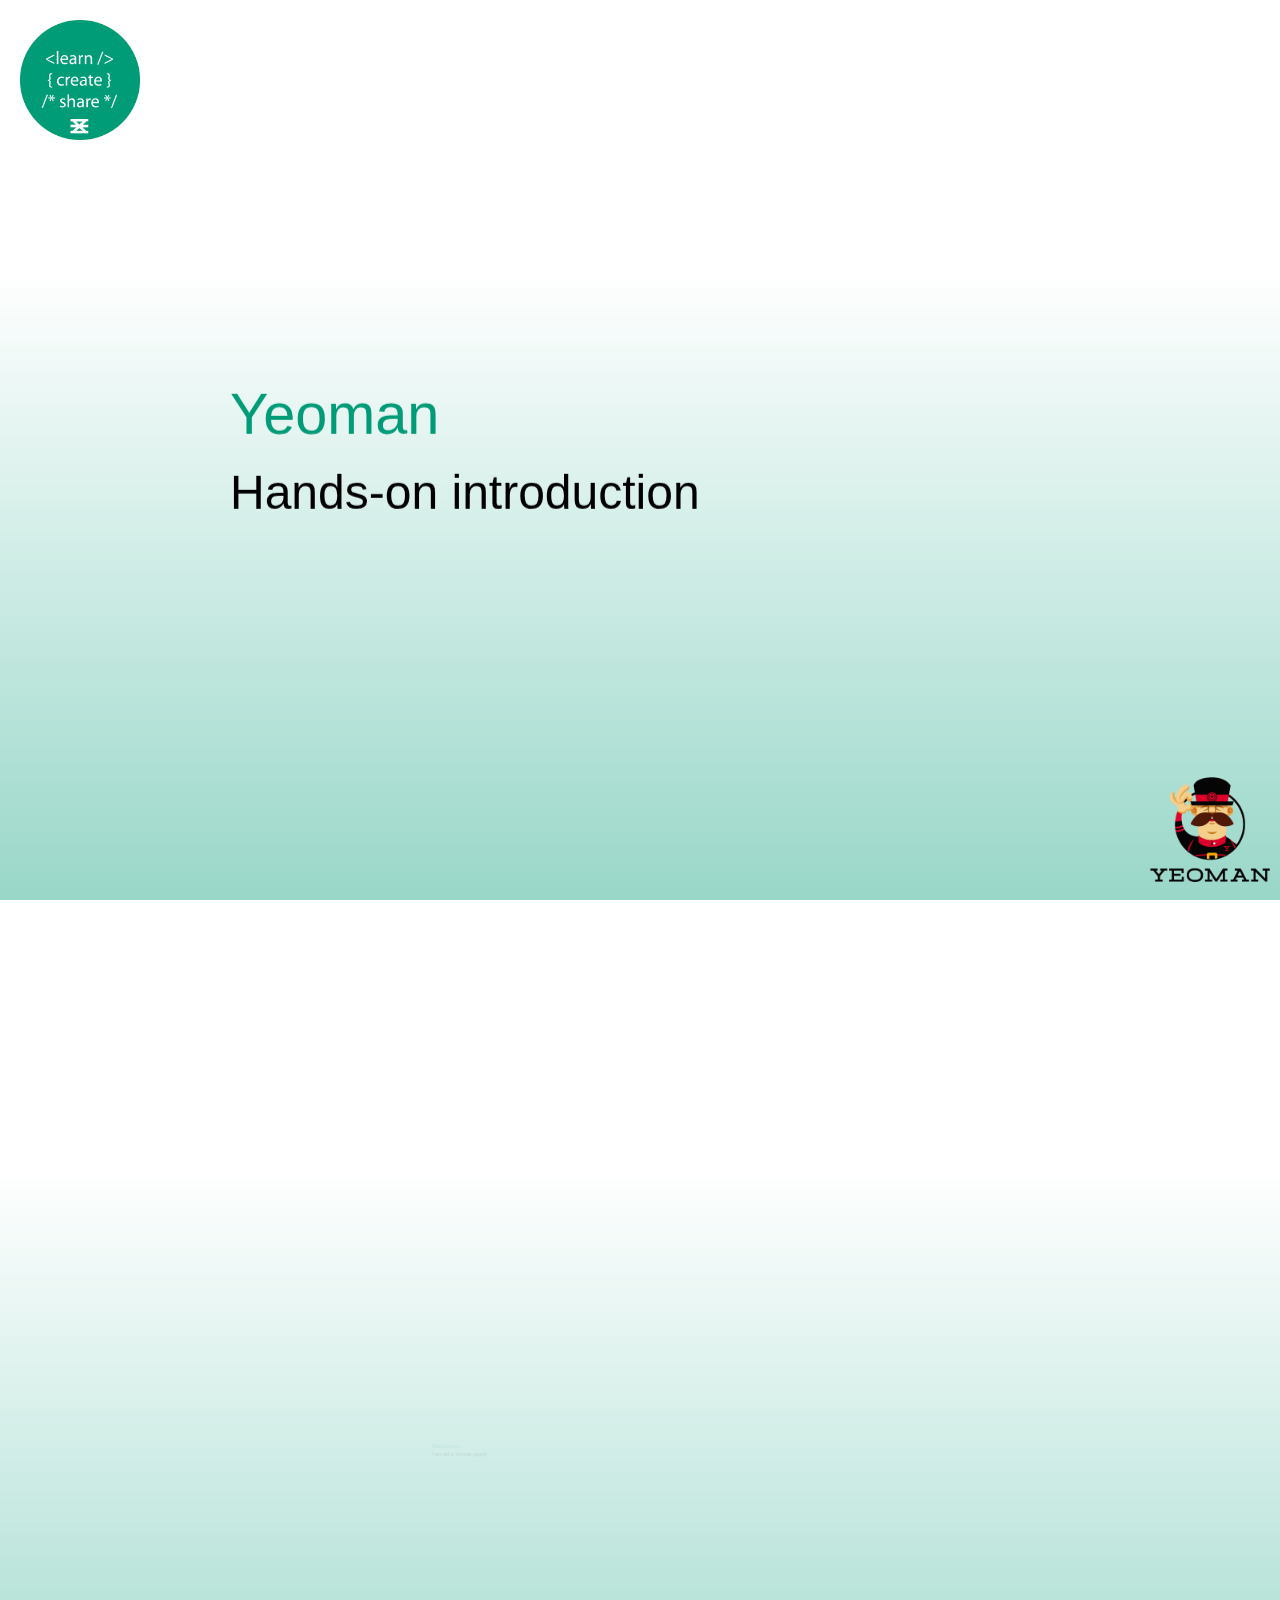
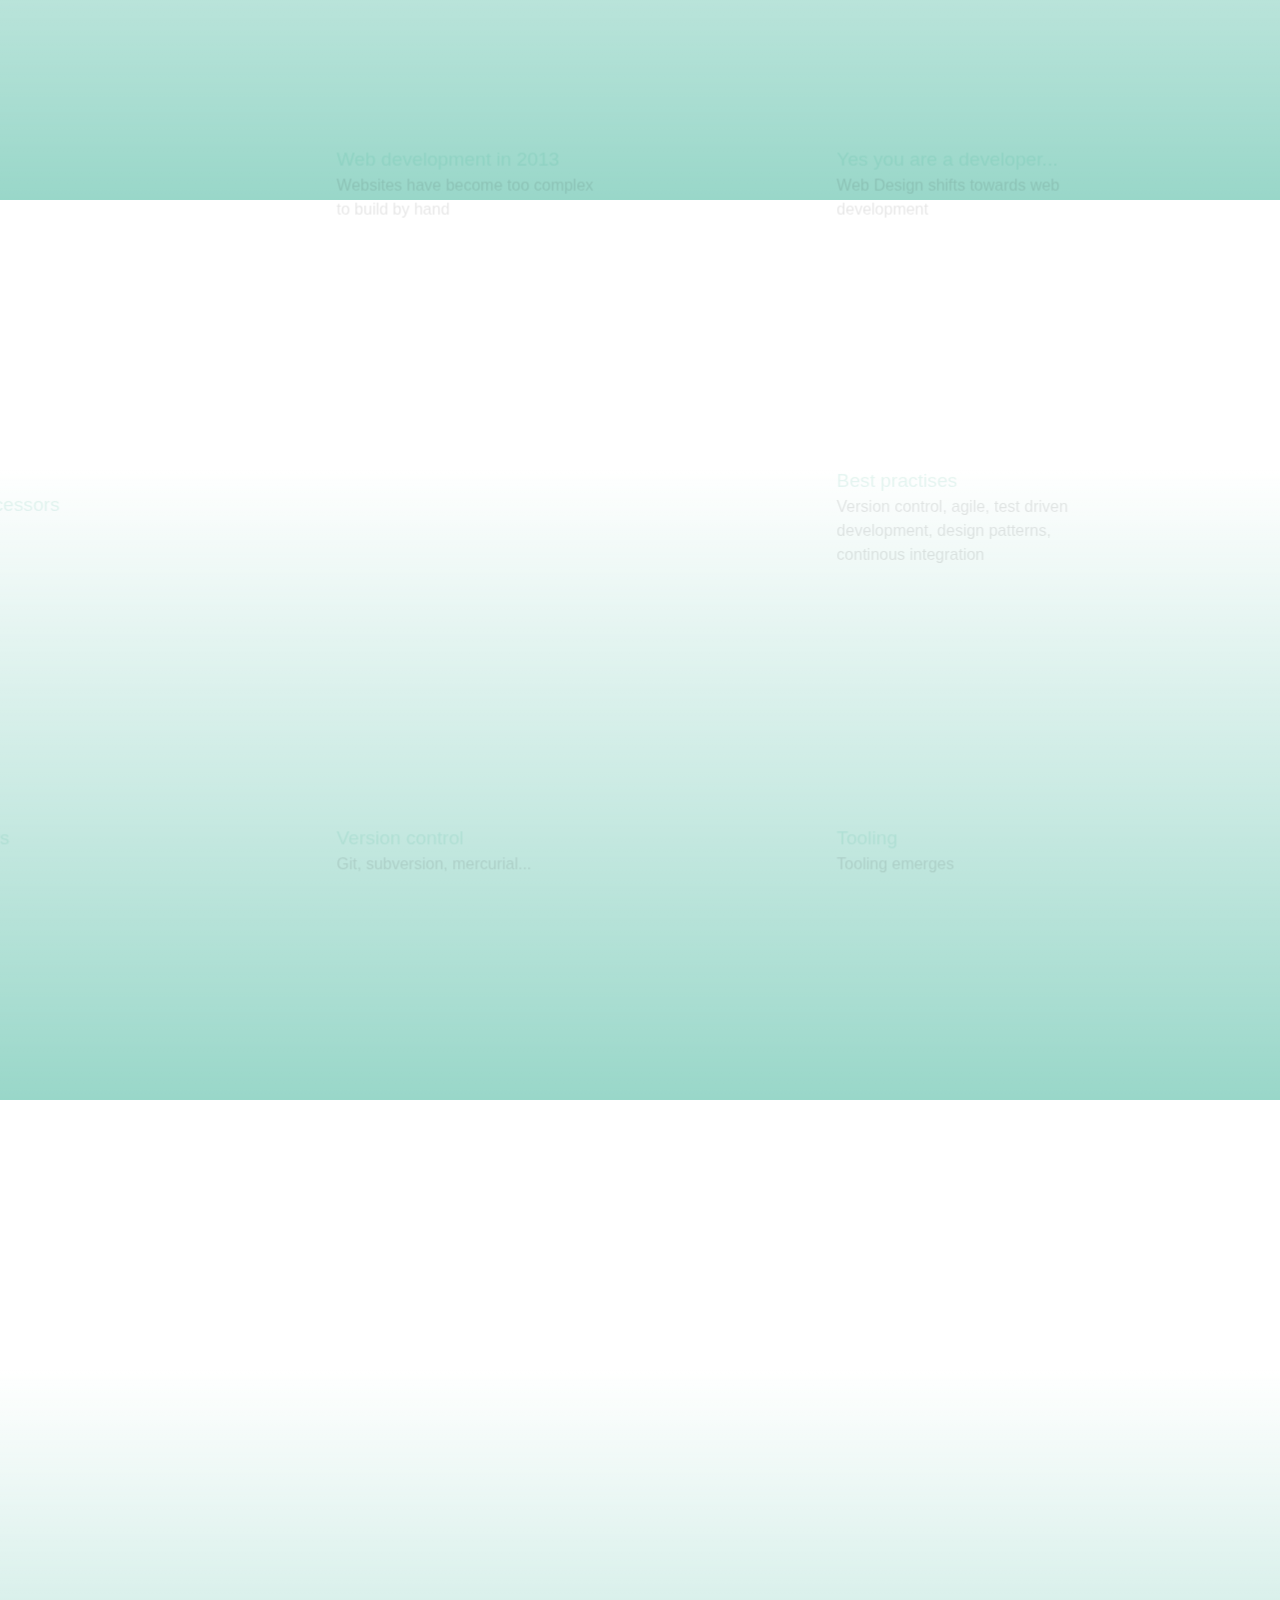
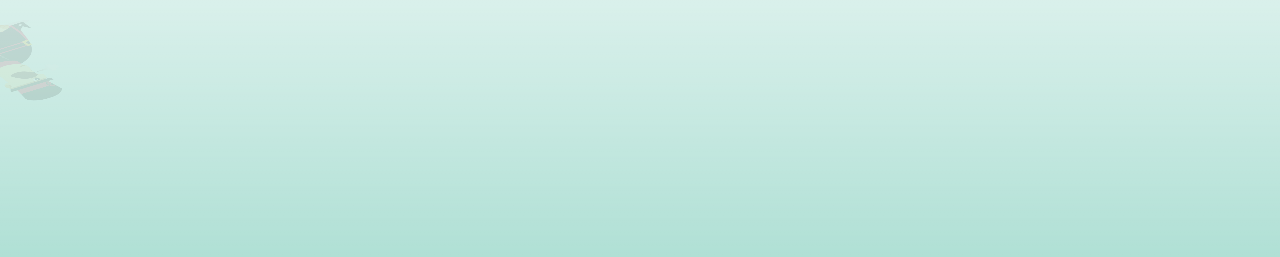
<file: index.html>
<!DOCTYPE html>
<!--[if lt IE 7]>      <html class="no-js lt-ie9 lt-ie8 lt-ie7"> <![endif]-->
<!--[if IE 7]>         <html class="no-js lt-ie9 lt-ie8"> <![endif]-->
<!--[if IE 8]>         <html class="no-js lt-ie9"> <![endif]-->
<!--[if gt IE 8]><!--> <html class="no-js"> <!--<![endif]-->
    <head>
        <meta charset="utf-8">
        <meta http-equiv="X-UA-Compatible" content="IE=edge,chrome=1">
        <title>Yeoman hands-on intro</title>
        <meta name="description" content="">
        <meta name="viewport" content="width=device-width">
        <link rel="shortcut icon" href="./favicon.ico">
        <link rel="apple-touch-icon" href="./apple-touch-icon.png">    
        <link rel="stylesheet" href="./main.css"/>
    </head>
    <body>
        <div class="fallback-message">
            <p>Your browser <b>doesn't support the features required</b> by impress.js, so you are presented with a simplified version of this presentation.</p>
            <p>For the best experience please use the latest <b>Chrome</b>, <b>Safari</b> or <b>Firefox</b> browser.</p>
        </div>
       
    <div id="impress">
        
        <div class="step" data-x="2000" data-y="-4000" data-scale="3">
          <h1>Yeoman</h1>
          <h2>Hands-on introduction</h2>
        </div>
        
         <div class="step" data-x="1500" data-y="-1000" data-scale="0.3">
          <h1>Disclaimer</h1>          
          <q class="centeredBlock">I am not a Yeoman expert</q>
        </div>
        
         <div class="step" data-x="1500" data-y="0">
          <h1>Web development in 2013</h1>
          <q class="centeredBlock">Websites have become too complex to build by hand</q>
        </div>
        
         <div class="step" data-x="3000" data-y="0">
          <h1>Yes you are a developer...</h1>
          <q class="centeredBlock">Web Design shifts towards web development</q>
        </div>
 
        <div class="step" data-x="3000" data-y="1000">
          <h1>Best practises</h1>
          <q class="centeredBlock">Version control, agile, test driven development, design patterns, continous integration</q>
        </div>
        
        <div class="step" data-x="3000" data-y="2000">
          <h1>Tooling</h1>
          <q class="centeredBlock">Tooling emerges</q>
        </div>
        
        <div class="step" data-x="1500" data-y="2000">
          <h1>Version control</h1>
          <q class="centeredBlock">Git, subversion, mercurial...</q>
        </div>
        
        <div class="step" data-x="0" data-y="2000">
          <h1>CSS pre-processors</h1>
          <q class="centeredBlock">Less, Sass</q>
        </div>
        
        <div class="step" data-x="0" data-y="1000">
          <h1>JavaScript pre-processors</h1>
          <q class="centeredBlock">CoffeeScript</q>
        </div>
        
        
        <!-- break -->
        
        <div class="step" data-x="-5000" data-y="1000" data-rotate="-90" data-scale="4">
          <h1>Yeoman</h1>
          <q class="centeredBlock">A Workflow Manager</q>
        </div>
        
         <div class="step" data-x="-5000" data-y="-1000" data-rotate="-180" data-scale="2">
          <h1>About</h1>
          <q>Open Source project by Google</q>
          <ul>
            <li>Paul Irish</li>
            <li>Addy Osmani</li>
            <li>Mickael Daniel</li>
            <li>Sindre Sorhus</li>
            <li>Eric Bidelman</li>
          </ul>
        </div>
        
        <div class="step" data-x="-4000" data-y="1000" data-rotate="-180" data-scale="1">
          <h1>A collection of open source solutions which provide</h1>
          <ul class="longlist">
            <li>Scaffolding</li>
            <li>CSS generation</li>
            <li>JS abstraction</li>
            <li>Image optimisation</li>
            <li>Dependency managemen</li>
            <li>Test frameworks</li>
            <li>Building</li>
            <li>...</li>
          </ul>
        </div>
        
        <div class="step" data-x="-3000" data-y="1000" data-rotate="-90">
          <h1>Generators</h1>
          <q>Many generator available: Twitter Bootstrap, Backbone, bbb, chromeapp, ember, mocha, Angular...</q>
        </div>
        
         <div class="step" data-x="-2000" data-y="3000" data-rotate="-90">
          <h1>Package management</h1>
          <q>For example:</q>
          <pre>yeoman install jquery</pre>
        </div>
        
        <div class="step" data-x="-2000" data-y="1000" data-rotate="-90" data-scale="2">
          <h1>Command line</h1>
          <ul class="commands">
            <li>yeoman init</li>
            <li>yeoman build</li>
            <li>yeoman test</li>
            <li>yeoman search</li>
            <li>yeoman install</li>
          </ul>
        </div>
        
        <div class="step" data-x="-1000" data-y="700" data-rotate="0">
          <h1>Live reloading server</h1>
          <q>Edit, save, <s>reload</s>
        </div>
        
        <div class="step" data-x="-1000" data-y="1000" data-rotate="-90" data-rotate-x="90">
         
          <ul class="commands">
            <li>yeoman server</li>
          </ul>
        </div>
        
        <div class="step" data-x="-1000" data-y="1000" data-rotate="-210" data-rotate-x="210">
         
          <ul class="commands">
            <li>yeoman server:dist</li>
          </ul>
        </div>
        
        <div class="step" data-x="-1000" data-y="1000" data-rotate="-330" data-rotate-x="170">
          <ul class="commands">
            <li>yeoman server:test</li>
          </ul>
        </div>
      
        <div class="step demo" data-x="0" data-y="4500" data-rotate="-330" data-rotate-x="170" data-scale="1">
          <h1>Demo</h1>
        </div>
      
   <!--
        <div id="bored" class="step slide" data-x="-1000" data-y="-1500">
            <q>Aren't you just <b>bored</b> with all those slides-based presentations?</q>
        </div>

       
        <div class="step slide" data-x="0" data-y="-1500">
            <q>Don't you think that presentations given <strong>in modern browsers</strong> shouldn't <strong>copy the limits</strong> of 'classic' slide decks?</q>
        </div>

        <div class="step slide" data-x="1000" data-y="-1500">
            <q>Would you like to <strong>impress your audience</strong> with <strong>stunning visualization</strong> of your talk?</q>
        </div>

        
        <div id="title" class="step" data-x="0" data-y="0" data-scale="4">
            <span class="try">then you should try</span>
            <h1>impress.js<sup>*</sup></h1>
            <span class="footnote"><sup>*</sup> no rhyme intended</span>
        </div>

       
        <div id="its" class="step" data-x="850" data-y="3000" data-rotate="90" data-scale="5">
            <p>It's a <strong>presentation tool</strong> <br/>
            inspired by the idea behind <a href="http://prezi.com">prezi.com</a> <br/>
            and based on the <strong>power of CSS3 transforms and transitions</strong> in modern browsers.</p>
        </div>

        <div id="big" class="step" data-x="3500" data-y="2100" data-rotate="180" data-scale="6">
            <p>visualize your <b>big</b> <span class="thoughts">thoughts</span></p>
        </div>

        
        <div id="tiny" class="step" data-x="2825" data-y="2325" data-z="-3000" data-rotate="300" data-scale="1">
            <p>and <b>tiny</b> ideas</p>
        </div>

       
        <div id="ing" class="step" data-x="3500" data-y="-850" data-rotate="270" data-scale="6">
            <p>by <b class="positioning">positioning</b>, <b class="rotating">rotating</b> and <b class="scaling">scaling</b> them on an infinite canvas</p>
        </div>

        <div id="imagination" class="step" data-x="6700" data-y="-300" data-scale="6">
            <p>the only <b>limit</b> is your <b class="imagination">imagination</b></p>
        </div>

        <div id="source" class="step" data-x="6300" data-y="2000" data-rotate="20" data-scale="4">
            <p>want to know more?</p>
            <q><a href="http://github.com/bartaz/impress.js">use the source</a>, Luke!</q>
        </div>

        <div id="one-more-thing" class="step" data-x="6000" data-y="4000" data-scale="2">
            <p>one more thing...</p>
        </div>


       
        <div id="overview" class="step" data-x="3000" data-y="1500" data-scale="10">
        </div>
        
        -->

    </div>


    <div class="hint">
        <p>Use a spacebar or arrow keys to navigate</p>
    </div>
    <script>
    if ("ontouchstart" in document.documentElement) { 
        document.querySelector(".hint").innerHTML = "<p>Tap on the left or right to navigate</p>";
    }
    </script>

    <script src="./script.js"></script>
    <script>impress().init();</script>

</body>
</html>
</file>
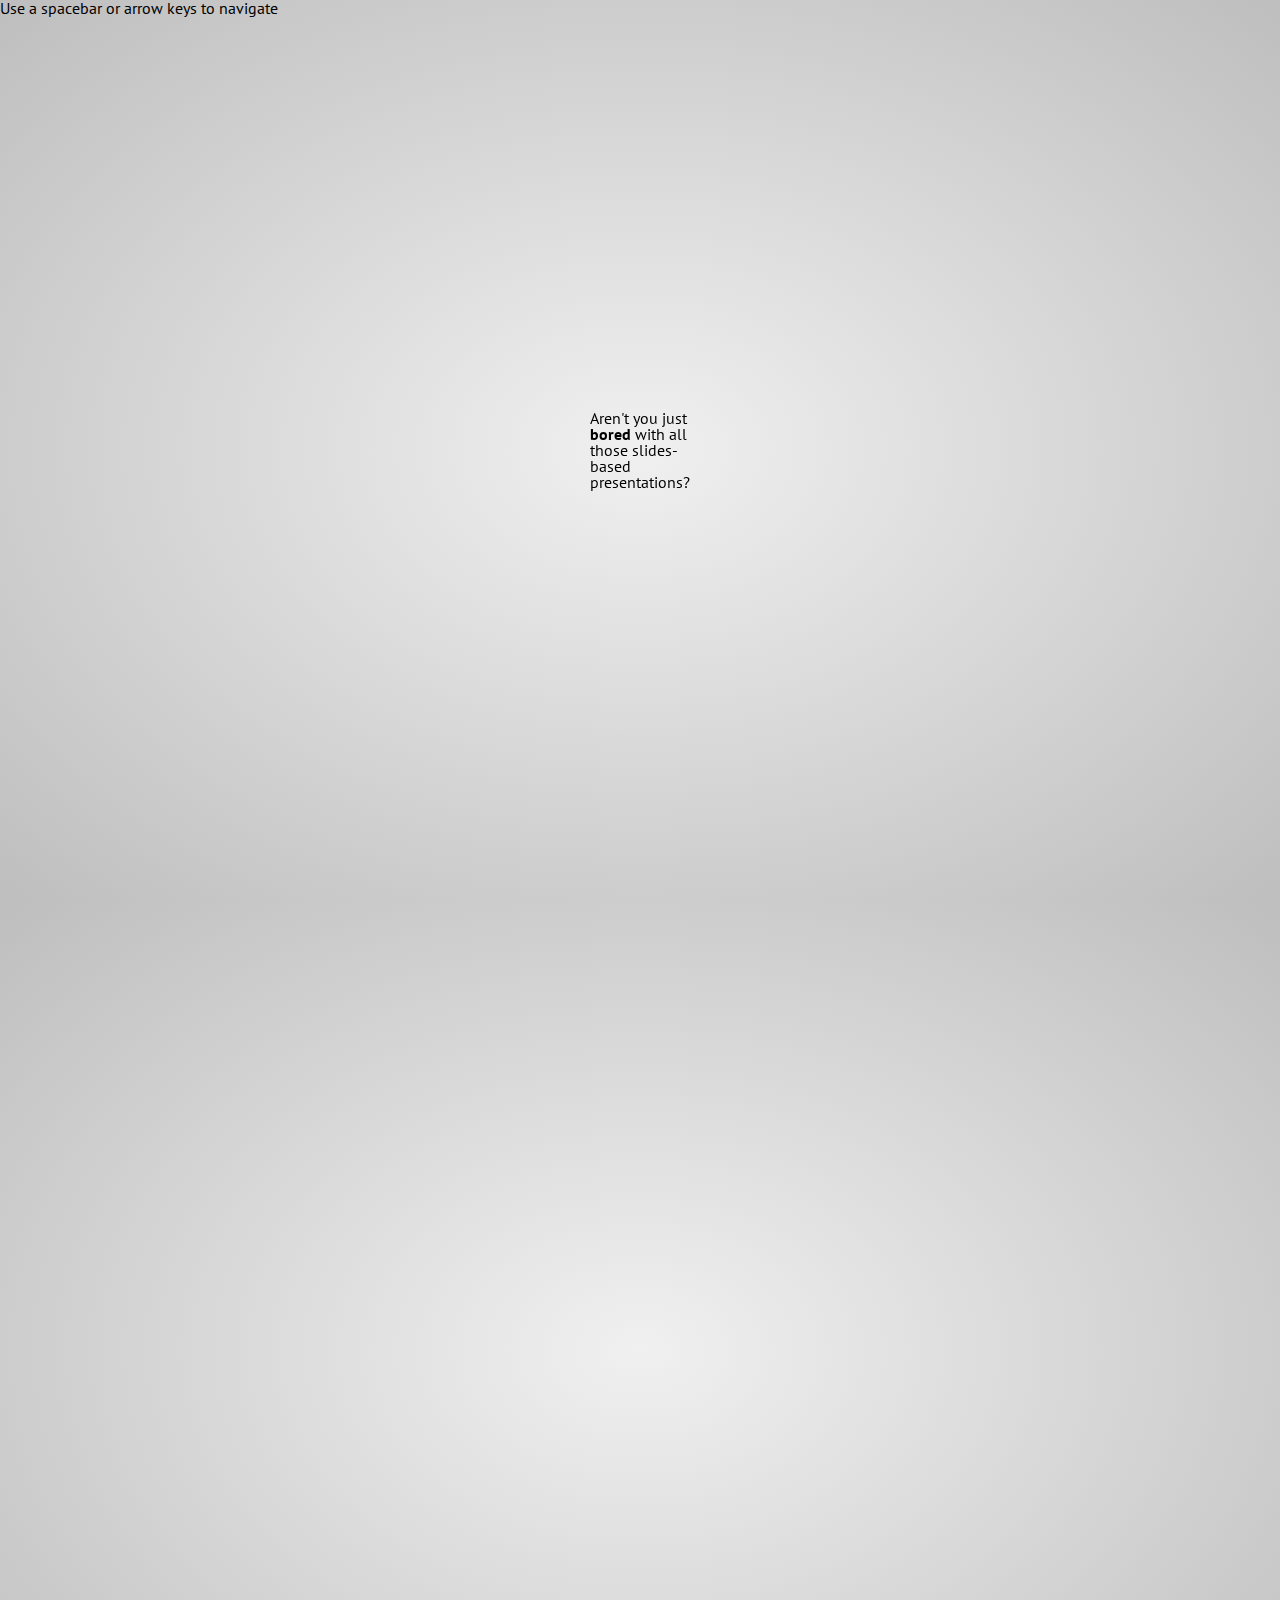
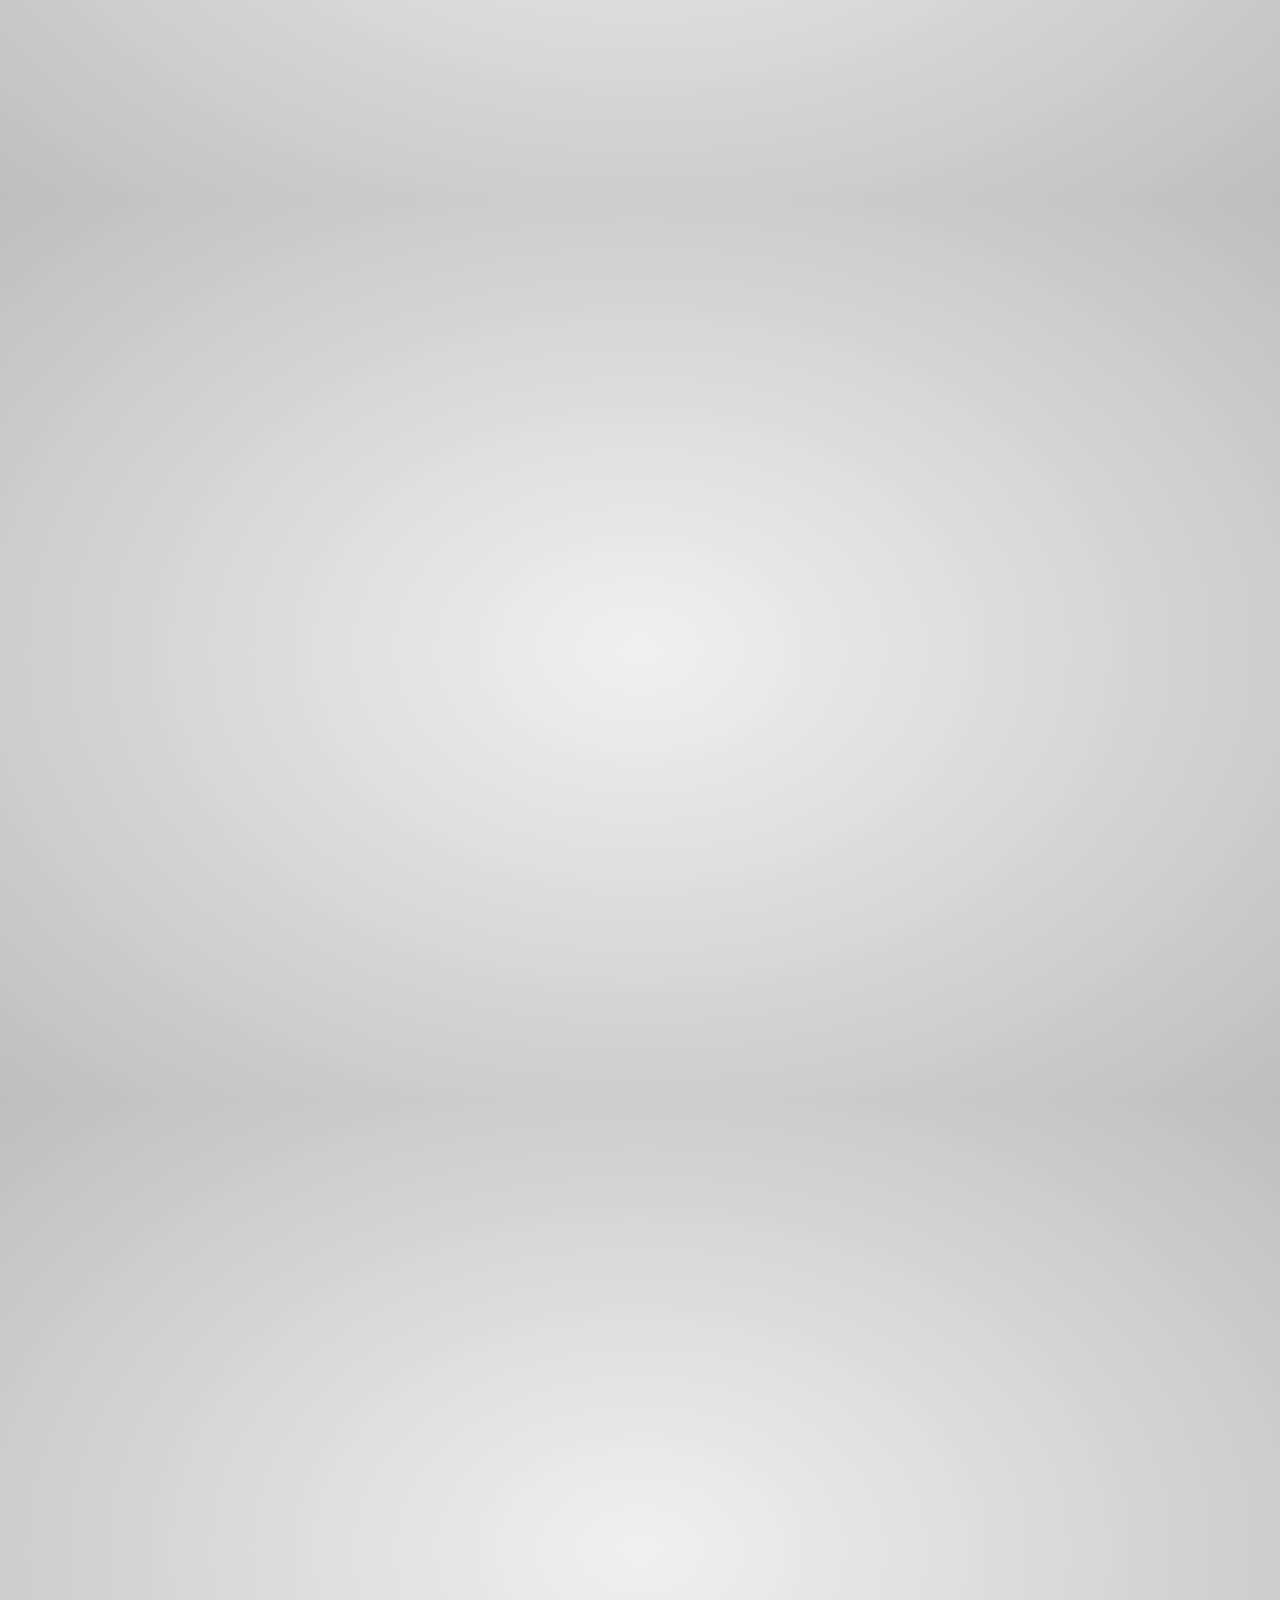
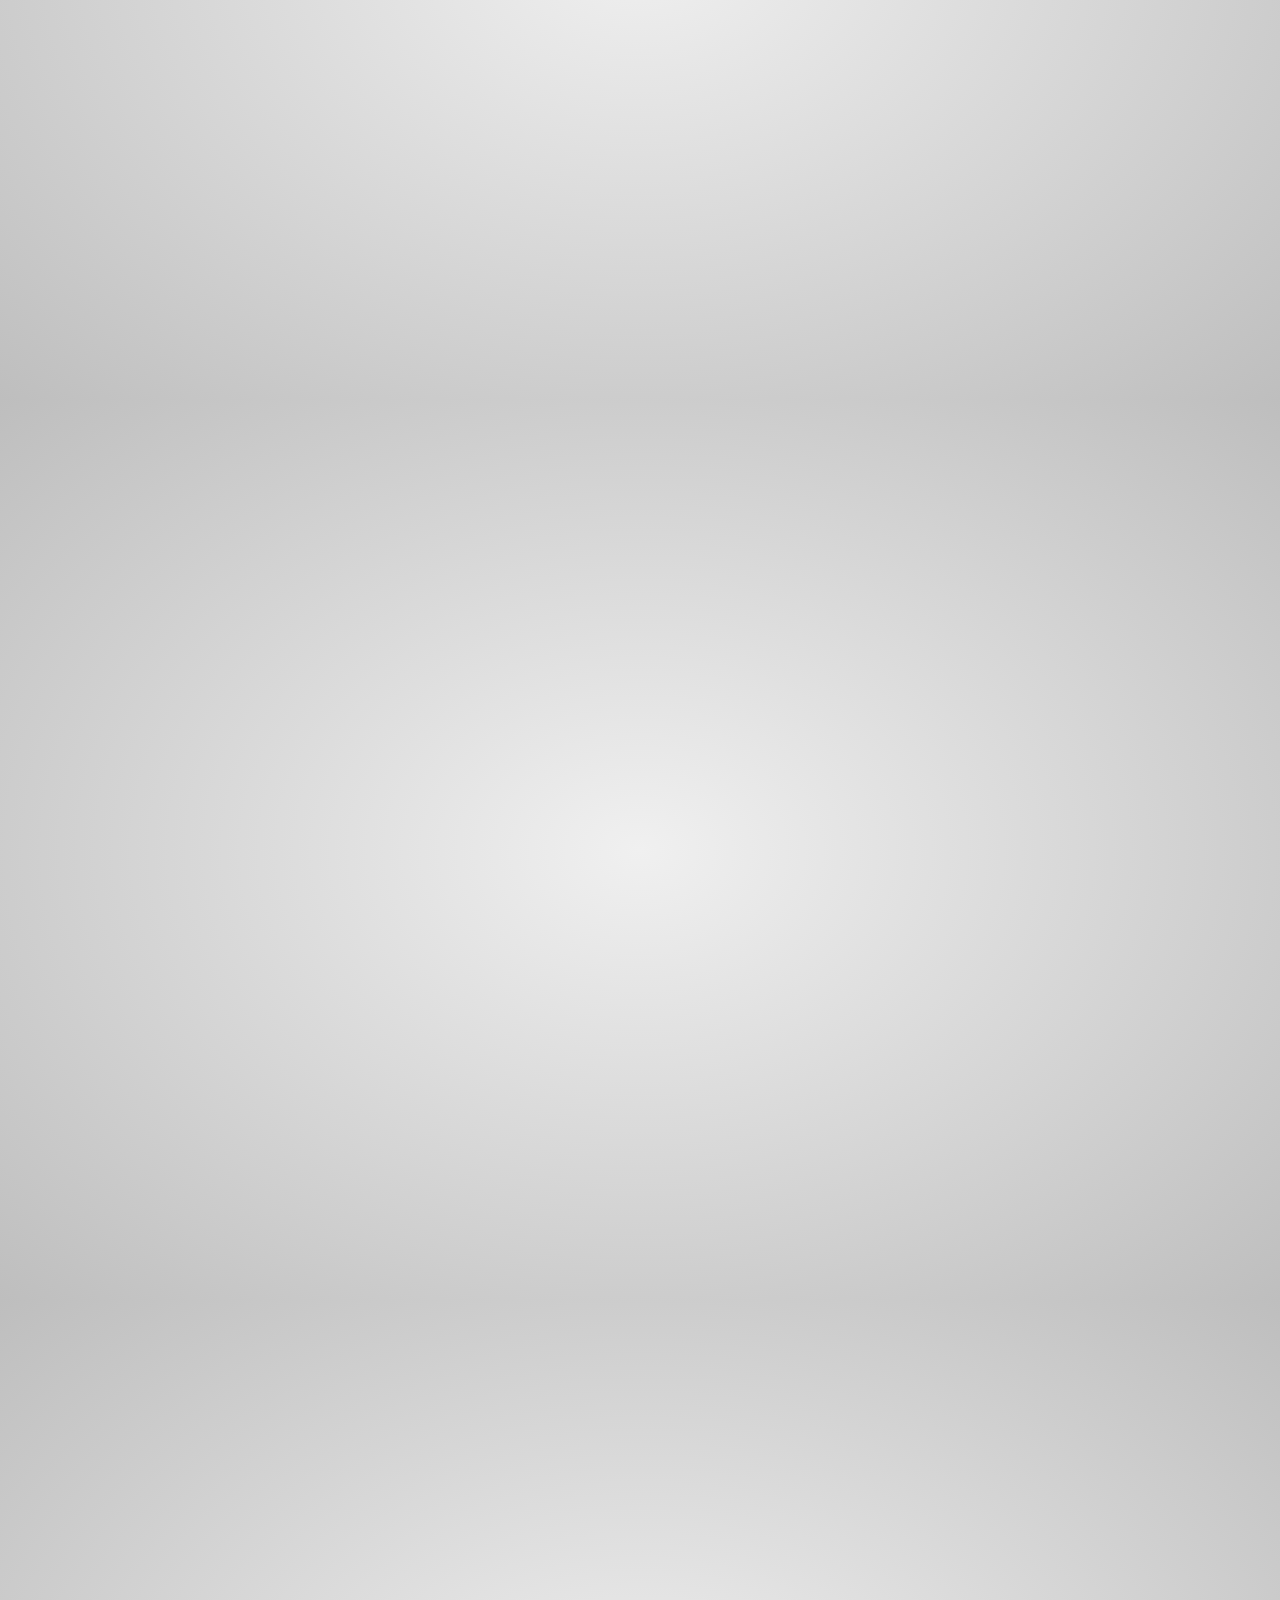
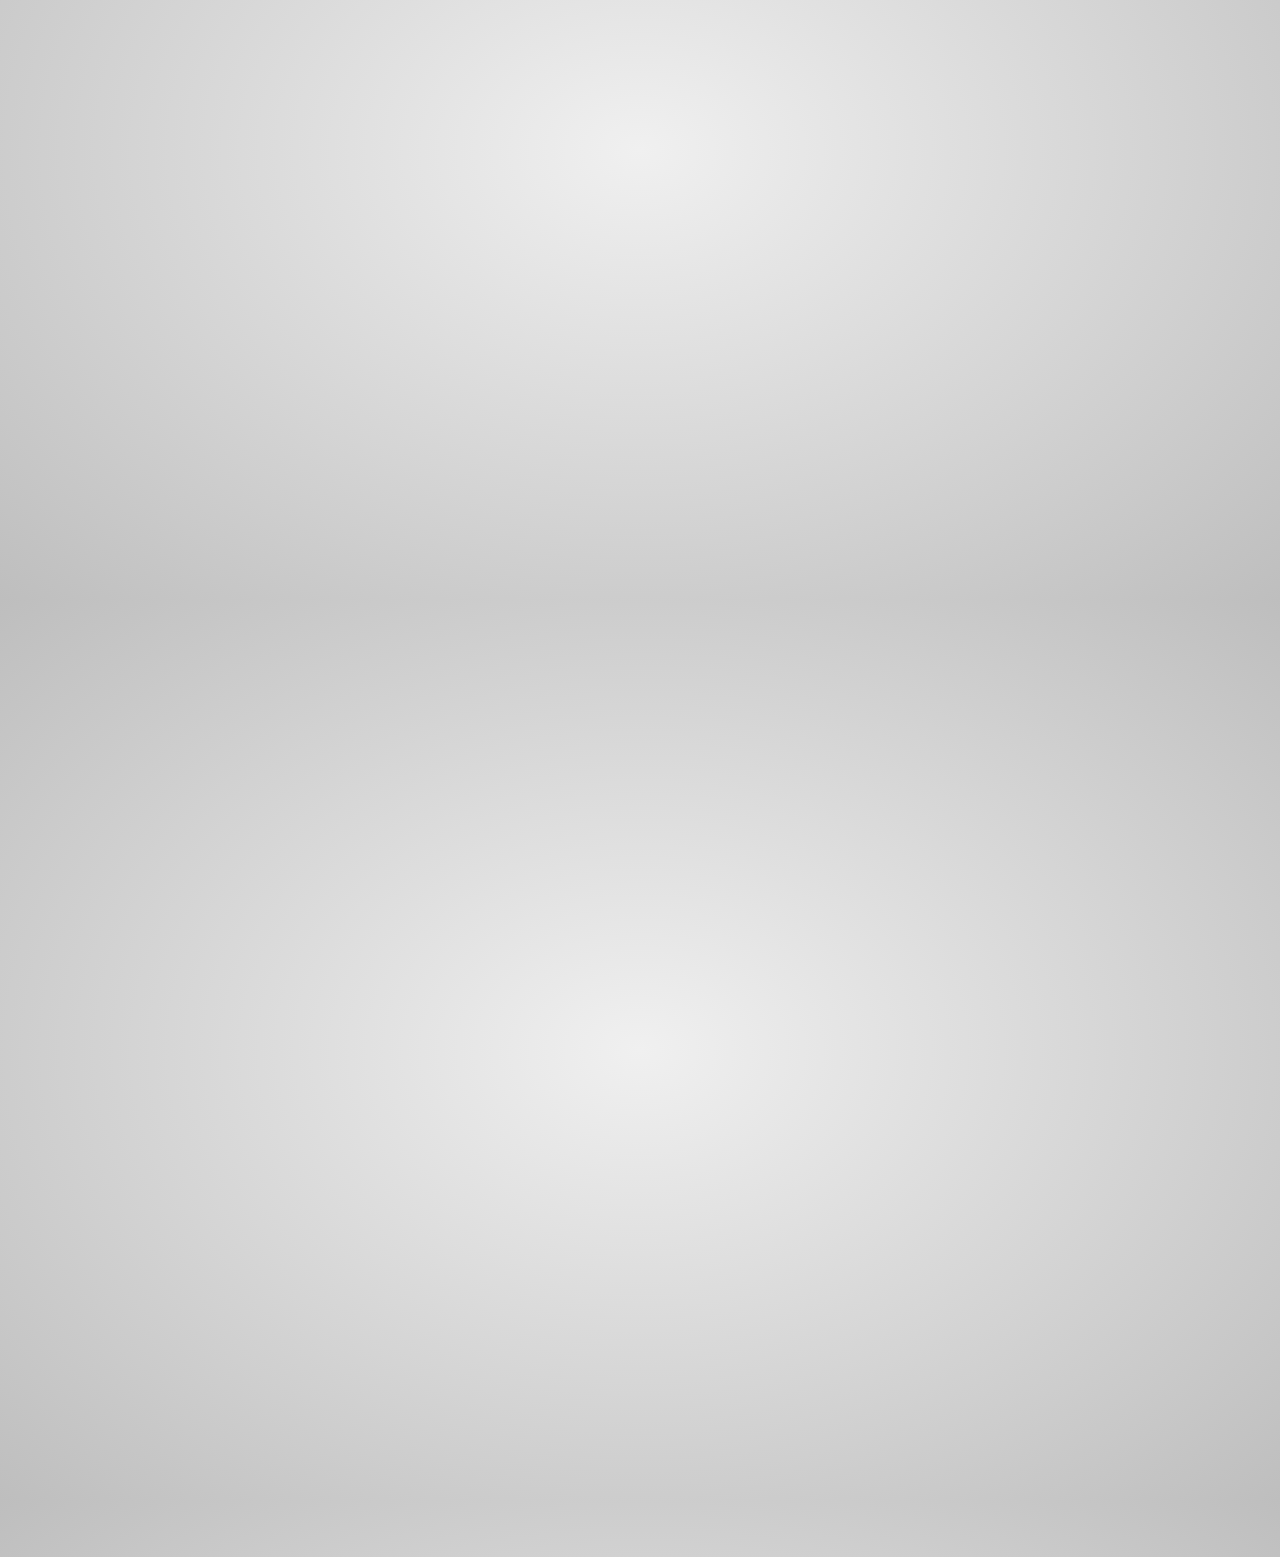
<file: components/impress.js/index.html>
<!doctype html>

<!--

    Welcome to the light side of the source, young padawan.

    One step closer to learn something interesting you are...

                               ____                  
                            _.' :  `._               
                        .-.'`.  ;   .'`.-.           
               __      / : ___\ ;  /___ ; \      __  
             ,'_ ""--.:__;".-.";: :".-.":__;.--"" _`,
             :' `.t""--.. '<@.`;_  ',@:` ..--""j.' `;
                  `:-.._J '-.-'L__ `-- ' L_..-;'     
                    "-.__ ;  .-"  "-.  : __.-"       
                        L ' /.------.\ ' J           
                         "-.   "--"   .-"            
                        __.l"-:_JL_;-";.__           
                     .-j/'.;  ;""""  / .'\"-.        
                   .' /:`. "-.:     .-" .';  `.      
                .-"  / ;  "-. "-..-" .-"  :    "-.   
             .+"-.  : :      "-.__.-"      ;-._   \  
             ; \  `.; ;                    : : "+. ; 
             :  ;   ; ;                    : ;  : \: 
             ;  :   ; :                    ;:   ;  : 
            : \  ;  :  ;                  : ;  /  :: 
            ;  ; :   ; :                  ;   :   ;: 
            :  :  ;  :  ;                : :  ;  : ; 
            ;\    :   ; :                ; ;     ; ; 
            : `."-;   :  ;              :  ;    /  ; 
             ;    -:   ; :              ;  : .-"   : 
             :\     \  :  ;            : \.-"      : 
              ;`.    \  ; :            ;.'_..--  / ; 
              :  "-.  "-:  ;          :/."      .'  :
               \         \ :          ;/  __        :
                \       .-`.\        /t-""  ":-+.   :
                 `.  .-"    `l    __/ /`. :  ; ; \  ;
                   \   .-" .-"-.-"  .' .'j \  /   ;/ 
                    \ / .-"   /.     .'.' ;_:'    ;  
                     :-""-.`./-.'     /    `.___.'   
                           \ `t  ._  /               
                            "-.t-._:'                

-->

<!--
    
    So you'd like to know how to use impress.js?
    
    You've made the first, very important step -- you're reading the source code.
    And that's how impress.js presentations are built -- with HTML and CSS code.
    
    Believe me, you need quite decent HTML and CSS skills to be able to use impress.js effectively.
    And what is even more important, you need to be a designer, too, because there are no default
    styles for impress.js presentations, there is no default or automatic layout for them.
    
    You need to design and build it by hand.
    
    So...
    
    Would you still like to know how to use impress.js?
    
-->

<html lang="en">
<head>
    <meta charset="utf-8" />
    <meta name="viewport" content="width=1024" />
    <meta name="apple-mobile-web-app-capable" content="yes" />
    <title>impress.js | presentation tool based on the power of CSS3 transforms and transitions in modern browsers | by Bartek Szopka @bartaz</title>
    
    <meta name="description" content="impress.js is a presentation tool based on the power of CSS3 transforms and transitions in modern browsers and inspired by the idea behind prezi.com." />
    <meta name="author" content="Bartek Szopka" />

    <link href="http://fonts.googleapis.com/css?family=Open+Sans:regular,semibold,italic,italicsemibold|PT+Sans:400,700,400italic,700italic|PT+Serif:400,700,400italic,700italic" rel="stylesheet" />

    <!--
        
        Impress.js doesn't depend on any external stylesheet. Script adds all styles it needs for
        presentation to work.
        
        This style below contains styles only for demo presentation. Browse it to see how impress.js
        classes are used to style presentation steps, or how to apply fallback styles, but I don't want
        you to use them directly in your presentation.
        
        Be creative, build your own. We don't really want all impress.js presentations to look the same,
        do we?
        
        When creating your own presentation get rid of this file. Start from scratch, it's fun!
        
    -->
    <link href="css/impress-demo.css" rel="stylesheet" />
    
    <link rel="shortcut icon" href="favicon.png" />
    <link rel="apple-touch-icon" href="./apple-touch-icon.png" />
</head>

<!--
    
    Body element is used by impress.js to set some useful class names, that will allow you to detect
    the support and state of the presentation in CSS or other scripts.
    
    First very useful class name is `impress-not-supported`. This class means, that browser doesn't
    support features required by impress.js, so you should apply some fallback styles in your CSS.
    It's not necessary to add it manually on this element. If the script detects that browser is not
    good enough it will add this class, but keeping it in HTML means that users without JavaScript
    will also get fallback styles.
    
    When impress.js script detects that browser supports all required features, this class name will
    be removed.
    
    The class name on body element also depends on currently active presentation step. More details about
    it can be found later, when `hint` element is being described.
    
-->
<body>

<!--
    For example this fallback message is only visible when there is `impress-not-supported` class on body.
-->
<div class="fallback-message">
    <p>Your browser <b>doesn't support the features required</b> by impress.js, so you are presented with a simplified version of this presentation.</p>
    <p>For the best experience please use the latest <b>Chrome</b>, <b>Safari</b> or <b>Firefox</b> browser.</p>
</div>

<!--
    
    Now that's the core element used by impress.js.
    
    That's the wrapper for your presentation steps. In this element all the impress.js magic happens.
    It doesn't have to be a `<div>`. Only `id` is important here as that's how the script find it.
    
    You probably won't need it now, but there are some configuration options that can be set on this element.
    
    To change the duration of the transition between slides use `data-transition-duration="2000"` giving it
    a number of ms. It defaults to 1000 (1s).
    
    You can also control the perspective with `data-perspective="500"` giving it a number of pixels.
    It defaults to 1000. You can set it to 0 if you don't want any 3D effects.
    If you are willing to change this value make sure you understand how CSS perspective works:
    https://developer.mozilla.org/en/CSS/perspective
    
    But as I said, you won't need it for now, so don't worry - there are some simple but interesing things
    right around the corner of this tag ;)
    
-->
<div id="impress">

    <!--
        
        Here is where interesting thing start to happen.
        
        Each step of the presentation should be an element inside the `#impress` with a class name
        of `step`. These step elements are positioned, rotated and scaled by impress.js, and
        the 'camera' shows them on each step of the presentation.
        
        Positioning information is passed through data attributes.
        
        In the example below we only specify x and y position of the step element with `data-x="-1000"`
        and `data-y="-1500` attributes. This means that **the center** of the element (yes, the center)
        will be positioned in point x = -1000px and y = -1500px of the presentation 'canvas'.
        
        It will not be rotated or scaled.
        
    -->
    <div id="bored" class="step slide" data-x="-1000" data-y="-1500">
        <q>Aren't you just <b>bored</b> with all those slides-based presentations?</q>
    </div>

    <!--
        
        The `id` attribute of the step element is used to identify it in the URL, but it's optional.
        If it is not defined, it will get a default value of `step-N` where N is a number of slide.
        
        So in the example below it'll be `step-2`.
        
        The hash part of the url when this step is active will be `#/step-2`.
        
        You can also use `#step-2` in a link, to point directly to this particular step.
        
        Please note, that while `#/step-2` (with slash) would also work in a link it's not recommended.
        Using classic `id`-based links like `#step-2` makes these links usable also in fallback mode.
        
    -->
    <div class="step slide" data-x="0" data-y="-1500">
        <q>Don't you think that presentations given <strong>in modern browsers</strong> shouldn't <strong>copy the limits</strong> of 'classic' slide decks?</q>
    </div>

    <div class="step slide" data-x="1000" data-y="-1500">
        <q>Would you like to <strong>impress your audience</strong> with <strong>stunning visualization</strong> of your talk?</q>
    </div>

    <!--
        
        This is an example of step element being scaled.
        
        Again, we use a `data-` attribute, this time it's `data-scale="4"`, so it means that this
        element will be 4 times larger than the others.
        From presentation and transitions point of view it means, that it will have to be scaled
        down (4 times) to make it back to it's correct size.
        
    -->
    <div id="title" class="step" data-x="0" data-y="0" data-scale="4">
        <span class="try">then you should try</span>
        <h1>impress.js<sup>*</sup></h1>
        <span class="footnote"><sup>*</sup> no rhyme intended</span>
    </div>

    <!--
        
        This element introduces rotation.
        
        Notation shouldn't be a surprise. We use `data-rotate="90"` attribute, meaning that this
        element should be rotated by 90 degrees clockwise.
        
    -->
    <div id="its" class="step" data-x="850" data-y="3000" data-rotate="90" data-scale="5">
        <p>It's a <strong>presentation tool</strong> <br/>
        inspired by the idea behind <a href="http://prezi.com">prezi.com</a> <br/>
        and based on the <strong>power of CSS3 transforms and transitions</strong> in modern browsers.</p>
    </div>

    <div id="big" class="step" data-x="3500" data-y="2100" data-rotate="180" data-scale="6">
        <p>visualize your <b>big</b> <span class="thoughts">thoughts</span></p>
    </div>

    <!--
        
        And now it gets really exiting! We move into third dimension!
        
        Along with `data-x` and `data-y`, you can define the position on third (Z) axis, with
        `data-z`. In the example below we use `data-z="-3000"` meaning that element should be
        positioned far away from us (by 3000px).
        
    -->
    <div id="tiny" class="step" data-x="2825" data-y="2325" data-z="-3000" data-rotate="300" data-scale="1">
        <p>and <b>tiny</b> ideas</p>
    </div>

    <!--
        
        This step here doesn't introduce anything new when it comes to data attributes, but you
        should notice in the demo that some words of this text are being animated.
        It's a very basic CSS transition that is applied to the elements when this step element is
        reached.
        
        At the very beginning of the presentation all step elements are given the class of `future`.
        It means that they haven't been visited yet.
        
        When the presentation moves to given step `future` is changed to `present` class name.
        That's how animation on this step works - text moves when the step has `present` class.
        
        Finally when the step is left the `present` class is removed from the element and `past`
        class is added.
        
        So basically every step element has one of three classes: `future`, `present` and `past`.
        Only one current step has the `present` class.
        
    -->
    <div id="ing" class="step" data-x="3500" data-y="-850" data-rotate="270" data-scale="6">
        <p>by <b class="positioning">positioning</b>, <b class="rotating">rotating</b> and <b class="scaling">scaling</b> them on an infinite canvas</p>
    </div>

    <div id="imagination" class="step" data-x="6700" data-y="-300" data-scale="6">
        <p>the only <b>limit</b> is your <b class="imagination">imagination</b></p>
    </div>

    <div id="source" class="step" data-x="6300" data-y="2000" data-rotate="20" data-scale="4">
        <p>want to know more?</p>
        <q><a href="http://github.com/bartaz/impress.js">use the source</a>, Luke!</q>
    </div>

    <div id="one-more-thing" class="step" data-x="6000" data-y="4000" data-scale="2">
        <p>one more thing...</p>
    </div>

    <!--
        
        And the last one shows full power and flexibility of impress.js.
        
        You can not only position element in 3D, but also rotate it around any axis.
        So this one here will get rotated by -40 degrees (40 degrees anticlockwise) around X axis and
        10 degrees (clockwise) around Y axis.
        
        You can of course rotate it around Z axis with `data-rotate-z` - it has exactly the same effect
        as `data-rotate` (these two are basically aliases).
        
    -->
    <div id="its-in-3d" class="step" data-x="6200" data-y="4300" data-z="-100" data-rotate-x="-40" data-rotate-y="10" data-scale="2">
        <p><span class="have">have</span> <span class="you">you</span> <span class="noticed">noticed</span> <span class="its">it's</span> <span class="in">in</span> <b>3D<sup>*</sup></b>?</p>
        <span class="footnote">* beat that, prezi ;)</span>
    </div>

    <!--
        
        So to make a summary of all the possible attributes used to position presentation steps, we have:
        
        * `data-x`, `data-y`, `data-z` -- they define the position of **the center** of step element on
            the canvas in pixels; their default value is 0;
        * `data-rotate-x`, `data-rotate-y`, 'data-rotate-z`, `data-rotate` -- they define the rotation of
            the element around given axis in degrees; their default value is 0; `data-rotate` and `data-rotate-z`
            are exactly the same;
        * `data-scale` -- defines the scale of step element; default value is 1
        
        These values are used by impress.js in CSS transformation functions, so for more information consult
        CSS transfrom docs: https://developer.mozilla.org/en/CSS/transform
        
    -->
    <div id="overview" class="step" data-x="3000" data-y="1500" data-scale="10">
    </div>

</div>

<!--
    
    Hint is not related to impress.js in any way.
    
    But it can show you how to use impress.js features in creative way.
    
    When the presentation step is shown (selected) its element gets the class of "active" and the body element
    gets the class based on active step id `impress-on-ID` (where ID is the step's id)... It may not be
    so clear because of all these "ids" in previous sentence, so for example when the first step (the one with
    the id of `bored`) is active, body element gets a class of `impress-on-bored`.
    
    This class is used by this hint below. Check CSS file to see how it's shown with delayed CSS animation when
    the first step of presentation is visible for a couple of seconds.
    
    ...
    
    And when it comes to this piece of JavaScript below ... kids, don't do this at home ;)
    It's just a quick and dirty workaround to get different hint text for touch devices.
    In a real world it should be at least placed in separate JS file ... and the touch content should be
    probably just hidden somewhere in HTML - not hard-coded in the script.
    
    Just sayin' ;)
    
-->
<div class="hint">
    <p>Use a spacebar or arrow keys to navigate</p>
</div>
<script>
if ("ontouchstart" in document.documentElement) { 
    document.querySelector(".hint").innerHTML = "<p>Tap on the left or right to navigate</p>";
}
</script>

<!--
    
    Last, but not least.
    
    To make all described above really work, you need to include impress.js in the page.
    I strongly encourage to minify it first.
    
    In here I just include full source of the script to make it more readable.
    
    You also need to call a `impress().init()` function to initialize impress.js presentation.
    And you should do it in the end of your document. Not only because it's a good practice, but also
    because it should be done when the whole document is ready.
    Of course you can wrap it in any kind of "DOM ready" event, but I was too lazy to do so ;)
    
-->
<script src="js/impress.js"></script>
<script>impress().init();</script>

<!--
    
    The `impress()` function also gives you access to the API that controls the presentation.
    
    Just store the result of the call:
    
        var api = impress();
    
    and you will get three functions you can call:
    
        `api.init()` - initializes the presentation,
        `api.next()` - moves to next step of the presentation,
        `api.prev()` - moves to previous step of the presentation,
        `api.goto( idx | id | element, [duration] )` - moves the presentation to the step given by its index number
                id or the DOM element; second parameter can be used to define duration of the transition in ms,
                but it's optional - if not provided default transition duration for the presentation will be used.
    
    You can also simply call `impress()` again to get the API, so `impress().next()` is also allowed.
    Don't worry, it wont initialize the presentation again.
    
    For some example uses of this API check the last part of the source of impress.js where the API
    is used in event handlers.
    
-->

</body>
</html>

<!--
    
    Now you know more or less everything you need to build your first impress.js presentation, but before
    you start...
    
    Oh, you've already cloned the code from GitHub?
    
    You have it open in text editor?
    
    Stop right there!
    
    That's not how you create awesome presentations. This is only a code. Implementation of the idea that
    first needs to grow in your mind.
    
    So if you want to build great presentation take a pencil and piece of paper. And turn off the computer.
    
    Sketch, draw and write. Brainstorm your ideas on a paper. Try to build a mind-map of what you'd like
    to present. It will get you closer and closer to the layout you'll build later with impress.js.
    
    Get back to the code only when you have your presentation ready on a paper. It doesn't make sense to do
    it earlier, because you'll only waste your time fighting with positioning of useless points.
    
    If you think I'm crazy, please put your hands on a book called "Presentation Zen". It's all about 
    creating awesome and engaging presentations.
    
    Think about it. 'Cause impress.js may not help you, if you have nothing interesting to say.
    
-->

<!--
    
    Are you still reading this?
    
    For real?
    
    I'm impressed! Feel free to let me know that you got that far (I'm @bartaz on Twitter), 'cause I'd like
    to congratulate you personally :)
    
    But you don't have to do it now. Take my advice and take some time off. Make yourself a cup of coffee, tea,
    or anything you like to drink. And raise a glass for me ;)
    
    Cheers!
    
-->
</file>
<file: main.css>
html,body,div,span,applet,object,iframe,h1,h2,h3,h4,h5,h6,p,blockquote,pre,a,abbr,acronym,address,big,cite,code,del,dfn,em,img,ins,kbd,q,s,samp,small,strike,strong,sub,sup,tt,var,b,u,i,center,dl,dt,dd,ol,ul,li,fieldset,form,label,legend,table,caption,tbody,tfoot,thead,tr,th,td,article,aside,canvas,details,embed,figure,figcaption,footer,header,hgroup,menu,nav,output,ruby,section,summary,time,mark,audio,video{margin:0;padding:0;border:0;font-size:100%;font:inherit;vertical-align:baseline}article,aside,details,figcaption,figure,footer,header,hgroup,menu,nav,section{display:block}body{line-height:1}ol,ul{list-style:none}blockquote,q{quotes:none}blockquote:before,blockquote:after,q:before,q:after{content:'';content:none}table{border-collapse:collapse;border-spacing:0}body{font-family:"Open Sans",Arial,sans-serif;min-height:740px;background-image:url("/images/904c1496.MeetupLogo.png"),url("/images/92d1bd8e.yeoman-150x150.png"),url('[data-uri]');background-size:100%;background-image:url("/images/904c1496.MeetupLogo.png"),url("/images/92d1bd8e.yeoman-150x150.png"),-webkit-gradient(linear,50% 0,50% 100%,color-stop(30%, #fff),color-stop(100%,rgba(255,255,255,0)));background-image:url("/images/904c1496.MeetupLogo.png"),url("/images/92d1bd8e.yeoman-150x150.png"),-webkit-linear-gradient(top, #fff 30%,rgba(255,255,255,0));background-image:url("/images/904c1496.MeetupLogo.png"),url("/images/92d1bd8e.yeoman-150x150.png"),-moz-linear-gradient(top, #fff 30%,rgba(255,255,255,0));background-image:url("/images/904c1496.MeetupLogo.png"),url("/images/92d1bd8e.yeoman-150x150.png"),-o-linear-gradient(top, #fff 30%,rgba(255,255,255,0));background-image:url("/images/904c1496.MeetupLogo.png"),url("/images/92d1bd8e.yeoman-150x150.png"),linear-gradient(top, #fff 30%,rgba(255,255,255,0));background-repeat:no-repeat,no-repeat,repeat,repeat;background-size:120px 120px,120px 120px,100% 100%;background-position:20px 20px,bottom 10px right 10px,0 0;background-color:rgba(0,155,119,.4);-webkit-font-smoothing:antialiased}b,strong{font-weight:700}i,em{font-style:italic}a{color:inherit;text-decoration:none;padding:0 .1em;background:rgba(255,255,255,.5);text-shadow:-1px -1px 2px rgba(100,100,100,.9);border-radius:.2em;-webkit-transition:.5s;-moz-transition:.5s;-ms-transition:.5s;-o-transition:.5s;transition:.5s}a:hover{background:#fff;text-shadow:-1px -1px 2px rgba(100,100,100,.5)}body{pointer-events:none}#impress{pointer-events:auto}pre,.commands{font-family:"Andale mono","Courier New","Courier",monospace}h1{font-size:1.2em;color:#009b77}.step{width:900px;padding:40px;-webkit-box-sizing:border-box;-moz-box-sizing:border-box;-ms-box-sizing:border-box;-o-box-sizing:border-box;box-sizing:border-box;font-size:48px;line-height:1.5}.step{-webkit-transition:opacity 1s;-moz-transition:opacity 1s;-ms-transition:opacity 1s;-o-transition:opacity 1s;transition:opacity 1s}.step:not(.active){opacity:.1}.hint{position:fixed;left:0;right:0;bottom:200px;background:rgba(0,0,0,.5);color:#EEE;text-align:center;font-size:50px;padding:20px;z-index:100;opacity:0;-webkit-transform:translateY(400px);-moz-transform:translateY(400px);-ms-transform:translateY(400px);-o-transform:translateY(400px);transform:translateY(400px);-webkit-transition:opacity 1s,-webkit-transform .5s 1s;-moz-transition:opacity 1s,-moz-transform .5s 1s;-ms-transition:opacity 1s,-ms-transform .5s 1s;-o-transition:opacity 1s,-o-transform .5s 1s;transition:opacity 1s,transform .5s 1s}#overview{z-index:-1;padding:0}.impress-on-overview .step{opacity:1;cursor:pointer}.slide{display:block;width:900px;height:700px;padding:40px 60px;border-radius:10px;background-color:#fff;box-shadow:0 2px 6px rgba(0,0,0,.4);color:#666;text-shadow:0 2px 2px rgba(0,0,0,.1);font-size:30px;line-height:36px;letter-spacing:-1px}.slide h1{font-size:1.2em;margin-bottom:.8em}.slide q{display:block;font-size:50px;line-height:72px;margin-top:100px}.slide q strong{white-space:nowrap}.slide ul{list-style:circle}.centeredBlock{text-align:center}.longlist li{font-size:.6em}.demo{background-image:url("/images/526ed516.yeoman-007.png");background-size:50%;background-position:bottom right;background-repeat:no-repeat;height:700px}.fallback-message{font-family:sans-serif;line-height:1.3;display:none;width:780px;padding:10px 10px 0;margin:20px auto;border-radius:10px;border:1px solid #e4c652;background:#EEDC94}.fallback-message p{margin-bottom:10px}.impress-disabled .step,.impress-not-supported .step{position:relative;opacity:1;margin:20px auto}.impress-not-supported .fallback-message{display:block}
</file>
<file: components/impress.js/css/impress-demo.css>
/**
 * This is a stylesheet for a demo presentation for impress.js
 * 
 * It is not meant to be a part of impress.js and is not required by impress.js.
 * I expect that anyone creating a presentation for impress.js would create their own
 * set of styles.
 */


/* http://meyerweb.com/eric/tools/css/reset/ 
   v2.0 | 20110126
   License: none (public domain)
*/

html, body, div, span, applet, object, iframe,
h1, h2, h3, h4, h5, h6, p, blockquote, pre,
a, abbr, acronym, address, big, cite, code,
del, dfn, em, img, ins, kbd, q, s, samp,
small, strike, strong, sub, sup, tt, var,
b, u, i, center,
dl, dt, dd, ol, ul, li,
fieldset, form, label, legend,
table, caption, tbody, tfoot, thead, tr, th, td,
article, aside, canvas, details, embed, 
figure, figcaption, footer, header, hgroup, 
menu, nav, output, ruby, section, summary,
time, mark, audio, video {
    margin: 0;
    padding: 0;
    border: 0;
    font-size: 100%;
    font: inherit;
    vertical-align: baseline;
}

/* HTML5 display-role reset for older browsers */
article, aside, details, figcaption, figure, 
footer, header, hgroup, menu, nav, section {
    display: block;
}
body {
    line-height: 1;
}
ol, ul {
    list-style: none;
}
blockquote, q {
    quotes: none;
}
blockquote:before, blockquote:after,
q:before, q:after {
    content: '';
    content: none;
}

table {
    border-collapse: collapse;
    border-spacing: 0;
}


body {
    font-family: 'PT Sans', sans-serif;
    
    min-height: 740px;

    background: rgb(215, 215, 215);
    background: -webkit-gradient(radial, 50% 50%, 0, 50% 50%, 500, from(rgb(240, 240, 240)), to(rgb(190, 190, 190)));
    background: -webkit-radial-gradient(rgb(240, 240, 240), rgb(190, 190, 190));
    background:    -moz-radial-gradient(rgb(240, 240, 240), rgb(190, 190, 190));
    background:      -o-radial-gradient(rgb(240, 240, 240), rgb(190, 190, 190));
    background:         radial-gradient(rgb(240, 240, 240), rgb(190, 190, 190));

    -webkit-font-smoothing: antialiased;
}

b, strong { font-weight: bold }
i, em { font-style: italic}

a {
    color: inherit;
    text-decoration: none;
    padding: 0 0.1em;
    background: rgba(255,255,255,0.5);
    text-shadow: -1px -1px 2px rgba(100,100,100,0.9);
    border-radius: 0.2em;
    
    -webkit-transition: 0.5s;
    -moz-transition:    0.5s;
    -ms-transition:     0.5s;
    -o-transition:      0.5s;
    transition:         0.5s;
}

a:hover {
    background: rgba(255,255,255,1);
    text-shadow: -1px -1px 2px rgba(100,100,100,0.5);
}

/* enable clicking on elements 'hiding' behind body in 3D */
body     { pointer-events: none; }
#impress { pointer-events: auto; }



/* IMPRESS NOT SUPPORTED STYLES */

.fallback-message {
    font-family: sans-serif;
    line-height: 1.3;
    
    display: none;
    width: 780px;
    padding: 10px 10px 0;
    margin: 20px auto;

    border-radius: 10px;
    border: 1px solid #E4C652;
    background: #EEDC94;
}

.fallback-message p {
    margin-bottom: 10px;
}

.impress-disabled .step,
.impress-not-supported .step {
    position: relative;
    opacity: 1;
    margin: 20px auto;
}

.impress-not-supported .fallback-message {
    display: block;
}
</file>
